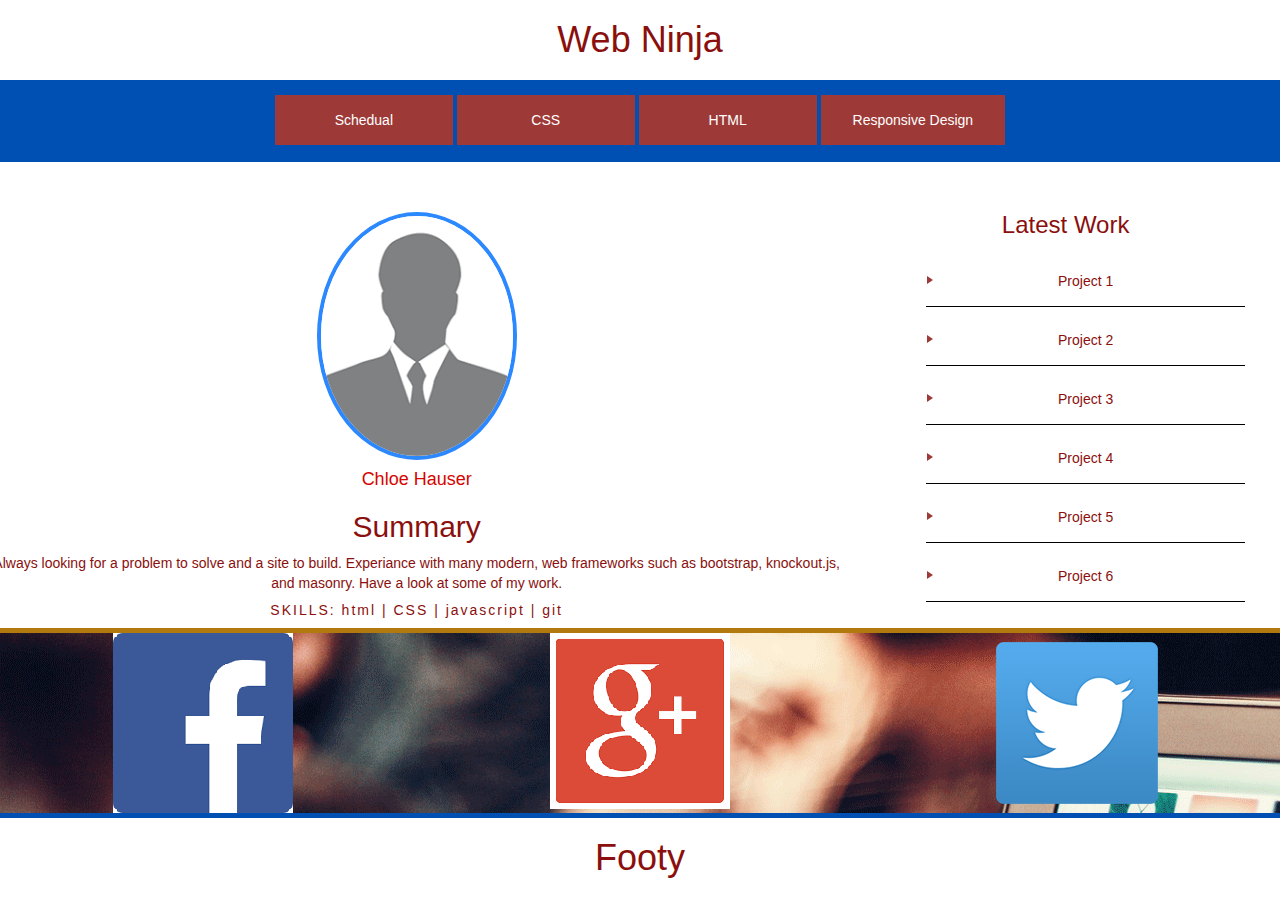
<file: index.html>
<DOCTYPE html><html><head> <meta http-equive="Content-Type" content="text/html"; charset="utf-8"/> <meta name="viewport" content="width=device-width", height=device-height, initial-scale=1, max-scale=1, user-scalable='no'> <meta http-equive="X-UA-Compatible" content="IE=EDGE"> <link rel="stylesheet" type='text/css' href="css/final.min.css"> </head> <body> <div class='container-fluid'> <div class='row'> <div class='col-md-12 border'> <header id='header'> <h1>Web Ninja</h1> </header> </div></div><div class='row'> <div class='col-md-12 border'> <nav id='nav'> <ul class='button-wrap'> <button>Schedual</button> <button data-toggle="modal" data-target="#css3_modal">CSS</button> <button data-toggle="modal" data-target="#html5_modal">HTML</button> <button>Responsive Design</button> </ul> </nav> </div></div><div class='row max-width'> <div class='row'> <div class='col-md-8 border'> <div id='main-content-wrapper'> <div class="side-by-side"> <section class="image-content col-6"> <img src='images/man.png'> <h4> <a href='https:google.com'> Chloe Hauser</a> </h4> </section> <article> <h2>Summary</h2> <p>Always looking for a problem to solve and a site to build. Experiance with many modern, web frameworks such as bootstrap, knockout.js, and masonry. Have a look at some of my work. </p></article> </div><section id='skills'> <h5> SKILLS: <span> html | CSS | javascript | git </span> </h5> </section> </div></div><div class='col-md-4 border'> <div id="aside-content-wrapper"> <aside id='aside-right'> <h3>Latest Work</h3> <ul id="Latest-Work"> <li>Project 1</li><li>Project 2</li><li>Project 3</li><li>Project 4</li><li>Project 5</li><li>Project 6</li></ul> </aside> </div></div></div></div><div id='favorite-sites'> <div class="row"> <div class='col-md-4 border'> <img class="img-responsive" src='images/facebook.png'> </div><div class='col-md-4 border'> <img class="img-responsive" src='images/Google.png'> </div><div class='col-md-4 border'> <img class="img-responsive" src='images/twitter2.png'> </div></div></div><div class='row'> <div class='col-md-12 border'> <footer><h1>Footy</h1></footer> </div></div></div><div class="modal fade" id="html5_modal" tabindex="-1" role="dialog" aria-labelledby="myModalLabel"> <div class="modal-dialog" role="document"> <div class="modal-content"> <div class="modal-header"> <button type="button" class="close" data-dismiss="modal" aria-label="Close"><span aria-hidden="true">&times;</span></button> <h4 class="modal-title" id="myModalLabel">Modal title</h4> </div><div class="modal-body"> <div class='img-modal'> <img src='images/html5%20new.png'> </div><br><p><strong>HTML5</strong>is the latest evolution of the standard that defines HTML. The term represents two different concepts: It is a new version of the language HTML, with new elements, attributes, and behaviors, and a larger set of technologies that allows more diverse and powerful Web sites and applications.</p><p>Source:</p><span><a href='https://developer.mozilla.org/en-US/docs/Web/Guide/HTML/HTML5'>https://developer.mozilla.org/en-US/docs/Web/Guide/HTML/HTML5</a></span> </div><div class="modal-footer"> <button type="button" class="btn btn-default" data-dismiss="modal">Close</button> </div></div></div></div><div class="modal fade" id="css3_modal" tabindex="-1" role="dialog" aria-labelledby="myModalLabel"> <div class="modal-dialog" role="document"> <div class="modal-content"> <div class="modal-header"> <button type="button" class="close" data-dismiss="modal" aria-label="Close"><span aria-hidden="true">&times;</span></button> <h4 class="modal-title" id="myModalLabel">Modal title</h4> </div><div class="modal-body"> <div class='img-modal'> <div class='image-modal'><img src="images/css3%20new.png"> </div></div><br><br><p><strong>CSS3</strong> is the largest evolution of the Cascading Style Sheets language and aims at extending CSS2.1. It brings a lot of long-awaited novelties, like rounded corners, shadows, gradients, transitions or animations, as well as new layouts like multi-columns, flexible box or grid layouts.</p><br><p>Source:</p><span><a href='https://developer.mozilla.org/en-US/docs/Web/CSS/CSS3'>https://developer.mozilla.org/en-US/docs/Web/CSS/CSS3</a></span> </div><div class="modal-footer"> <button type="button" class="btn btn-default" data-dismiss="modal">Close</button> </div></div></div></div><script async src="js/final.min.js"></script> </body> </html>
</file>
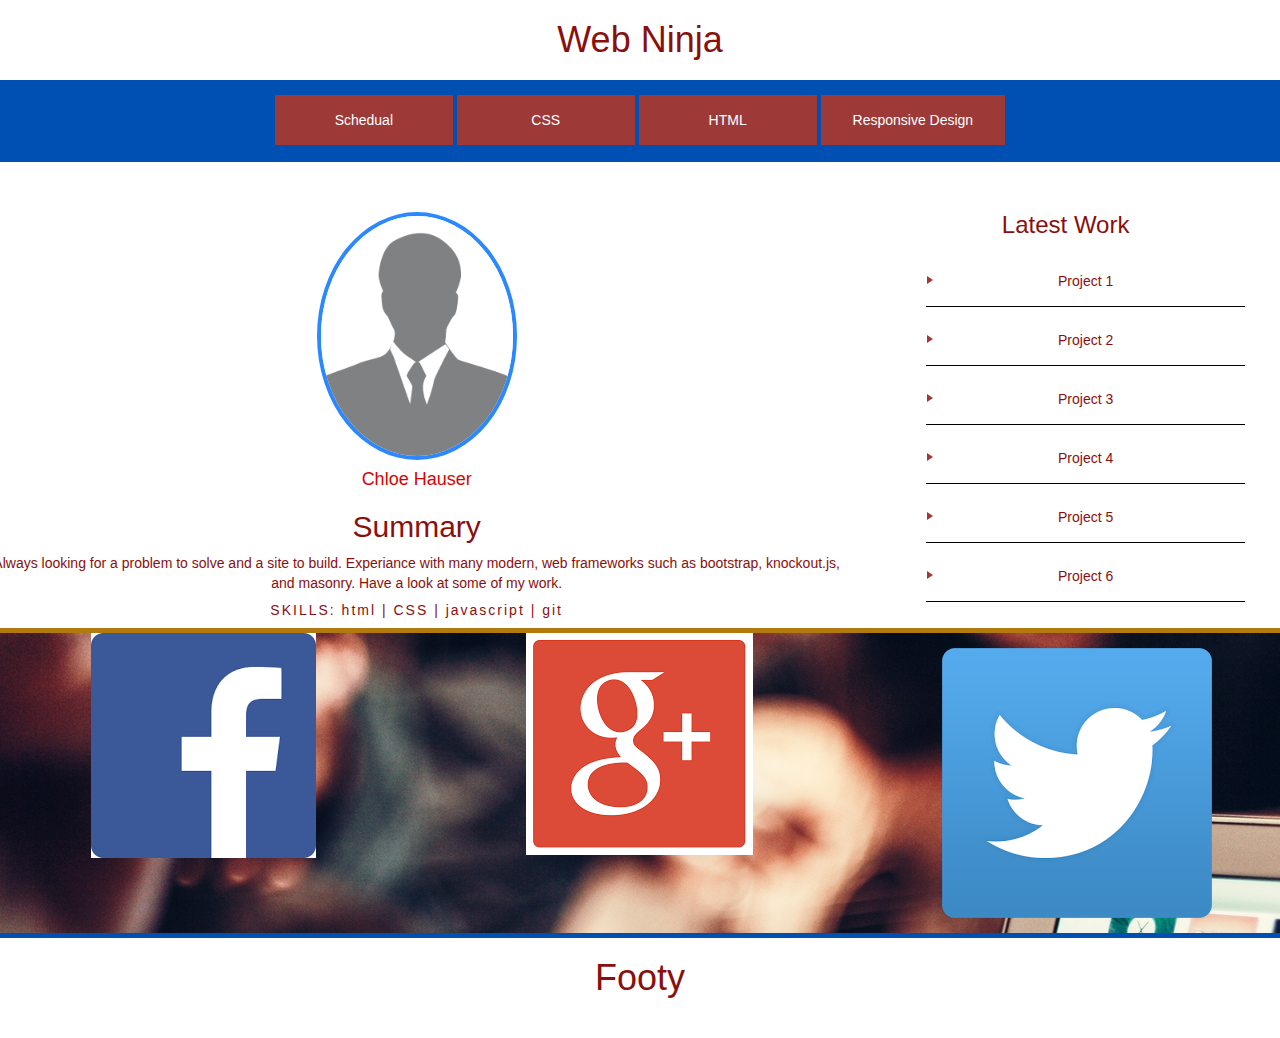
<file: pre_launch/index.html>
<DOCTYPE html>
<html>
<head>
    <meta http-equive="Content-Type" content="text/html"; charset="utf-8"/>
   
    <meta name="viewport" content="width=device-width", height=device-height, initial-scale=1, max-scale=1, user-scalable='no'>
    <meta http-equive="X-UA-Compatible" content="IE=EDGE">
    
    <!--Links to css files or font files-->
<!--    <link rel="stylesheet" type='text/css' href="css/framework.css">-->
      <link rel="stylesheet" type='text/css' href="css/bootstrap.min.css">
    <link rel="stylesheet" type='text/css' href="css/style.css">
  
    </head>
    <body>
        <div class='container-fluid'> 
         <div class='row'>
            <div class= 'col-md-12 border'>
                <header id='header'>
                
                
                <h1>Web Ninja</h1>               
            
                
                </header>
             
             </div>
        
        </div>
        <div class='row'>
           <div class= 'col-md-12 border'>
               <nav id='nav'>
                    <ul class='button-wrap'>
                        <button>Schedual</button>
                        <button data-toggle="modal" data-target="#css3_modal">CSS</button>
                        <button data-toggle="modal" data-target="#html5_modal">HTML</button>
                        <button>Responsive Design</button>
                    </ul>
                </nav> 
             </div>
        </div>
            
            <div class='row max-width'>
                <div class='row'>
                 <div class= 'col-md-8 border'>
                    <div id='main-content-wrapper'>
                        <div class="side-by-side">
                            <section class="image-content col-6">
                                <img
                                src='images/man.png'>
                                <h4>
                                <a href='https:google.com'>
                                    Chloe Hauser</a>
                                </h4>
                            </section>
                            <article>
                                <h2>Summary</h2>
                                <p>Always looking for a problem to solve and a site to build. Experiance with many modern, web frameworks such as bootstrap, knockout.js, and masonry. Have a look at some of my work.
                                </p>
                                
                            </article> 
                            
                        </div>
                    <section id='skills'>
                        <h5>
                            SKILLS: <span> html | CSS | javascript | git
                            </span>
                            
                            </h5>
                        
                        </section>
                        
                    </div>
                </div>
                <div class= 'col-md-4 border'> 
                 <div id="aside-content-wrapper">
                        <aside id='aside-right'>
                            <h3>Latest Work</h3>
                            <ul id="Latest-Work">
                            <li>Project 1</li>
                            <li>Project 2</li>
                            <li>Project 3</li>
                            <li>Project 4</li>
                            <li>Project 5</li>
                            <li>Project 6</li>
                        </ul>
                            
                     </aside>
                     
                    </div>
                    
                 </div>
                    
        </div>
                    
        </div>
             <div id='favorite-sites'>
                 <div class="row"> 
                    <div class='col-md-4 border'>
                    <img class="img-responsive" src='images/facebook.png'>
                 </div>
                    <div class='col-md-4 border'> 
                    <img class="img-responsive" src='images/Google.png'>
                 </div>
                    <div class='col-md-4 border'> 
                    <img class="img-responsive" src='images/twitter2.png'>
                 </div>
                </div> 
              
              </div>
        <div class='row'>
            <div class='col-md-12 border'>
    <footer><h1>Footy</h1></footer>
                
        </div>
    </div>
</div>
<!--end container -->
        
<!-- Modal-HTML5 -->
<div class="modal fade" id="html5_modal" tabindex="-1" role="dialog" aria-labelledby="myModalLabel">
  <div class="modal-dialog" role="document">
    <div class="modal-content">
      <div class="modal-header">
        <button type="button" class="close" data-dismiss="modal" aria-label="Close"><span aria-hidden="true">&times;</span></button>
        <h4 class="modal-title" id="myModalLabel">Modal title</h4>
      </div>
      <div class="modal-body">
          <div class='img-modal'> 
  <img src='images/html5%20new.png'>
          </div>
          <br>
          <p><strong>HTML5</strong>is the latest evolution of the standard that defines HTML. The term represents two different concepts: It is a new version of the language HTML, with new elements, attributes, and behaviors, and a larger set of technologies that allows more diverse and powerful Web sites and applications.</p>
          <p>Source:</p><span><a
          href='https://developer.mozilla.org/en-US/docs/Web/Guide/HTML/HTML5'>https://developer.mozilla.org/en-US/docs/Web/Guide/HTML/HTML5</a></span>
    </div>
      <div class="modal-footer">
        <button type="button" class="btn btn-default" data-dismiss="modal">Close</button>
        
      </div>
    </div>
  </div>
</div>
  
        <!-- Modal-css3-real -->
<div class="modal fade" id="css3_modal" tabindex="-1" role="dialog" aria-labelledby="myModalLabel">
  <div class="modal-dialog" role="document">
    <div class="modal-content">
      <div class="modal-header">
        <button type="button" class="close" data-dismiss="modal" aria-label="Close"><span aria-hidden="true">&times;</span></button>
        <h4 class="modal-title" id="myModalLabel">Modal title</h4>
      </div>
      <div class="modal-body">
          <div class='img-modal'> 
   <div class='image-modal'><img src="images/css3%20new.png">
       </div>
    </div>
    <br>
    <br>
          <p><strong>CSS3</strong> is the largest evolution of the Cascading Style Sheets language and aims at extending CSS2.1. It brings a lot of long-awaited novelties, like rounded corners, shadows, gradients, transitions or animations, as well as new layouts like multi-columns, flexible box or grid layouts.</p>
          <br>
    <p>Source:</p><span><a
    href='https://developer.mozilla.org/en-US/docs/Web/CSS/CSS3'>https://developer.mozilla.org/en-US/docs/Web/CSS/CSS3</a></span>
      </div>
      <div class="modal-footer">
        <button type="button" class="btn btn-default" data-dismiss="modal">Close</button>
    
      </div>
    </div>
  </div>
</div>

    <script src="js/main.js"></script>
     <script src="js/jquery.min.js"></script>
     <script src="js/bootstrap.min.js"></script>
     <script src="js/main.js"></script>
    </body>
                       
</html>
</file>
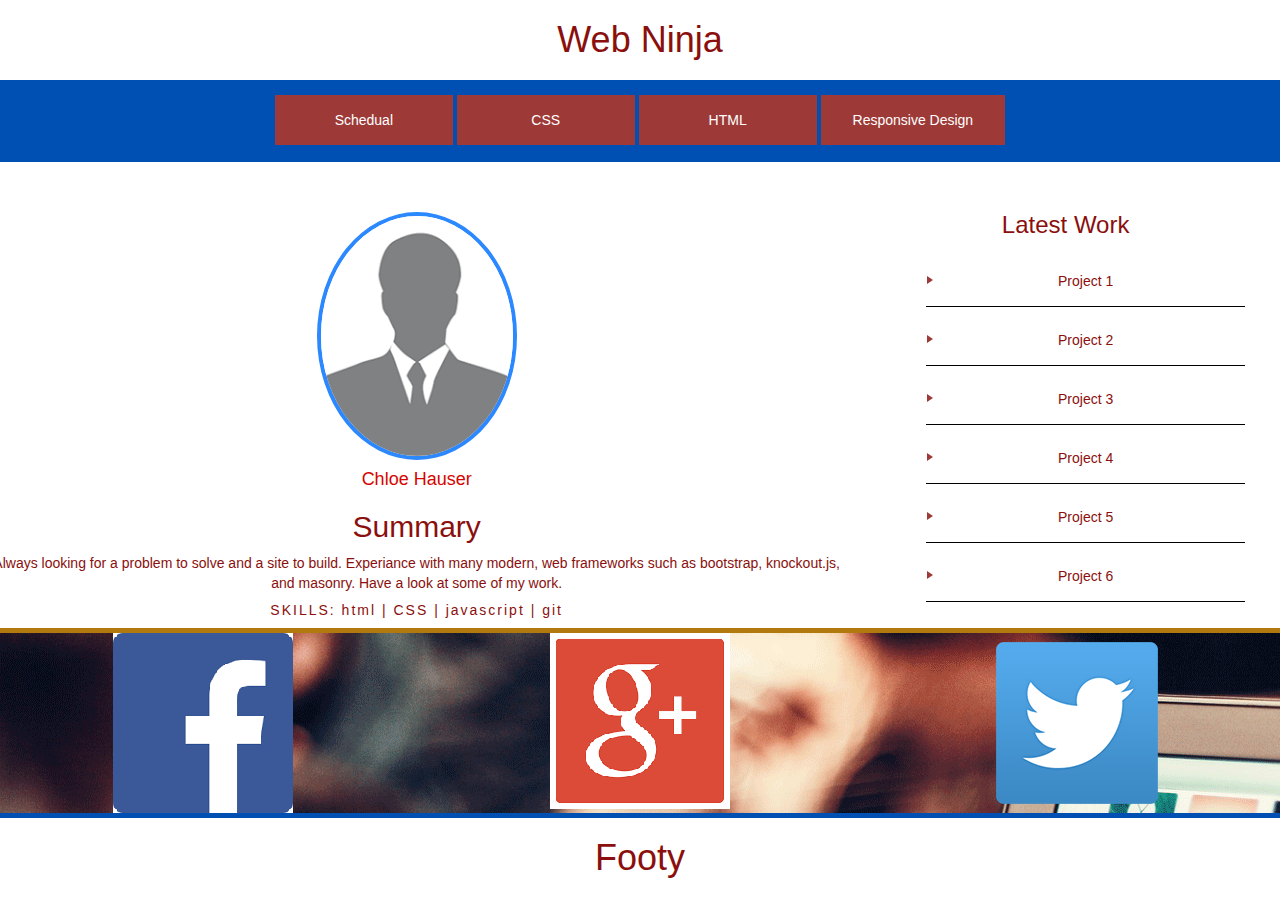
<file: index_main.html>
<DOCTYPE html><html><head> <meta http-equive="Content-Type" content="text/html"; charset="utf-8"/> <meta name="viewport" content="width=device-width", height=device-height, initial-scale=1, max-scale=1, user-scalable='no'> <meta http-equive="X-UA-Compatible" content="IE=EDGE"> <link rel="stylesheet" type='text/css' href="css/final.min.css"> </head> <body> <div class='container-fluid'> <div class='row'> <div class='col-md-12 border'> <header id='header'> <h1>Web Ninja</h1> </header> </div></div><div class='row'> <div class='col-md-12 border'> <nav id='nav'> <ul class='button-wrap'> <button>Schedual</button> <button data-toggle="modal" data-target="#css3_modal">CSS</button> <button data-toggle="modal" data-target="#html5_modal">HTML</button> <button>Responsive Design</button> </ul> </nav> </div></div><div class='row max-width'> <div class='row'> <div class='col-md-8 border'> <div id='main-content-wrapper'> <div class="side-by-side"> <section class="image-content col-6"> <img src='images/man.png'> <h4> <a href='https:google.com'> Chloe Hauser</a> </h4> </section> <article> <h2>Summary</h2> <p>Always looking for a problem to solve and a site to build. Experiance with many modern, web frameworks such as bootstrap, knockout.js, and masonry. Have a look at some of my work. </p></article> </div><section id='skills'> <h5> SKILLS: <span> html | CSS | javascript | git </span> </h5> </section> </div></div><div class='col-md-4 border'> <div id="aside-content-wrapper"> <aside id='aside-right'> <h3>Latest Work</h3> <ul id="Latest-Work"> <li>Project 1</li><li>Project 2</li><li>Project 3</li><li>Project 4</li><li>Project 5</li><li>Project 6</li></ul> </aside> </div></div></div></div><div id='favorite-sites'> <div class="row"> <div class='col-md-4 border'> <img class="img-responsive" src='images/facebook.png'> </div><div class='col-md-4 border'> <img class="img-responsive" src='images/Google.png'> </div><div class='col-md-4 border'> <img class="img-responsive" src='images/twitter2.png'> </div></div></div><div class='row'> <div class='col-md-12 border'> <footer><h1>Footy</h1></footer> </div></div></div><div class="modal fade" id="html5_modal" tabindex="-1" role="dialog" aria-labelledby="myModalLabel"> <div class="modal-dialog" role="document"> <div class="modal-content"> <div class="modal-header"> <button type="button" class="close" data-dismiss="modal" aria-label="Close"><span aria-hidden="true">&times;</span></button> <h4 class="modal-title" id="myModalLabel">Modal title</h4> </div><div class="modal-body"> <div class='img-modal'> <img src='images/html5%20new.png'> </div><br><p><strong>HTML5</strong>is the latest evolution of the standard that defines HTML. The term represents two different concepts: It is a new version of the language HTML, with new elements, attributes, and behaviors, and a larger set of technologies that allows more diverse and powerful Web sites and applications.</p><p>Source:</p><span><a href='https://developer.mozilla.org/en-US/docs/Web/Guide/HTML/HTML5'>https://developer.mozilla.org/en-US/docs/Web/Guide/HTML/HTML5</a></span> </div><div class="modal-footer"> <button type="button" class="btn btn-default" data-dismiss="modal">Close</button> </div></div></div></div><div class="modal fade" id="css3_modal" tabindex="-1" role="dialog" aria-labelledby="myModalLabel"> <div class="modal-dialog" role="document"> <div class="modal-content"> <div class="modal-header"> <button type="button" class="close" data-dismiss="modal" aria-label="Close"><span aria-hidden="true">&times;</span></button> <h4 class="modal-title" id="myModalLabel">Modal title</h4> </div><div class="modal-body"> <div class='img-modal'> <div class='image-modal'><img src="images/css3%20new.png"> </div></div><br><br><p><strong>CSS3</strong> is the largest evolution of the Cascading Style Sheets language and aims at extending CSS2.1. It brings a lot of long-awaited novelties, like rounded corners, shadows, gradients, transitions or animations, as well as new layouts like multi-columns, flexible box or grid layouts.</p><br><p>Source:</p><span><a href='https://developer.mozilla.org/en-US/docs/Web/CSS/CSS3'>https://developer.mozilla.org/en-US/docs/Web/CSS/CSS3</a></span> </div><div class="modal-footer"> <button type="button" class="btn btn-default" data-dismiss="modal">Close</button> </div></div></div></div><script src="js/final.min.js"></script> </body> </html>
</file>
<file: pre_launch/css/framework.css>
{
    -ms-box-sizing: border-box;
    -webkit-box-sizing: border-box;
    -moz-box-sizing: border-box;
    box-sizing: border-box;
}

/*
.border {
    border: 1px solid blue !important;
}
*/
.image-content > img {
    max-width:200px;
}
.row {
    width: 100%;
    display: flex;
}

.col-1 {
    width:8.33%;
}
.col-2 {
    width:16.667%;
}
.col-3 {
    width:25%;
}
.col-4 {
    width:33.333%;
}
.col-5 {
    width:41.667%;
}
.col-6 {
    width:50%;
}
.col-7 {
    width:58.333%;
}
.col-8 {
    width:66.667%;
}
.col0-9 {
    width:75%;
}
.col-10 {
    width:83.333%;
}
.col-11 {
    width:91.667%;
}
.col-12 {
    width:100%;
}

@media (max-width: 767px) {
    .row {
        flex-wrap: wrap;
    }
    .col-1,.col-2,.col-3,.col-4,.col-5,.col-6,.col-7,.col-8,.col-9,.col-10,.col-11,.col-12 {
        flex:1;
    }
}
@media (max-width: 480px) {
    .row {
        flex-wrap: nowrap;
        flex-direction: column;
    }
    .col-1,.col-2,.col-3,.col-4,.col-5,.col-6,.col-7,.col-8,.col-9,.col-10,.col-11,.col-12 {
        width: 100%;
    }
}
</file>
<file: pre_launch/css/style.css>
/*
COLORS:
Dark Red: #8A0F0D
Red: #D60400
Red: #D60400
Brown Red: #9D3A37
*/

body {
    background-color:none;
    color:#8A0F0D;
    font-family: 'Lato', sans-serif;
}

#header {
    background-color:none;
    min-height: 80px; 
}

#header > h1 {
    margin:0;
    text-align:center;
    font-family:"lato", sans-serif;
    position:relative;
    transform:translateY(50%)
}

#nav {
    background-color:#004fb2;
    min-height: 80px;
    font-family:'lato', sans-serif;
    height:auto
}
#nav > ul {
    text-align:center;
    padding: 15px 0 15px 0;
    margin:0;
}

#nav > ul > button {
    background-color: #9D3A37;
    min-width: 178px;
    color: #fff;
    border: none;
    padding:15px 32px;
    border-bottom: 2px solid #004fb2;
}

#nav > ul > button:hover {
    background-color:#8A0F0D;
}
/*
.menu {
    display:flex;
    background:#d8e9f9;
    justify-content: space-around;
    list-style: none;
    margin:0;
    position: relative;
    transform: translateY(100%);
    font-family: 'lato', sans-serif;
}
*/

/*
.menu > li {
    margin: 0 15px 0 15px;
}
#middle-wrapper-width {
    display: flex;
    font-family: 'lato', sans-serif;
    max-width: 960px;
    margin: 0 auto;
}

#middle-wrapper {
        background-color: none;
        margin: 0 auto;
}
*/
.side-by-side {
    
}

.image-content >img {
    max-width: 200px;
    border-radius: 50%;
    border: 4px #2b88ff solid;
}

.image-content > h4 {
    font-family:'lato', sans-serif;
    font-weight:300;
    color: #D60400;
}

.image-content > h4 > a {
    color: #D60400
}

.image-content > h4 > a:hover {
    color: #8A0F0D;
}
#main-content-wrapper {
    background-color: #fff;
}
#main-content-wrapper .image-content {
    text-align: center;
    margin: 0 auto;
    margin-top: 50px;
}
#main-content-wrapper article {
   text-align:center;
}

#main-content-wrapper article h2 {
   text-align: center;
}

#main-content-wrapper article p {
    max-width: 300%;
    margin:0 auto;
}

#main-content-wrapper #skills {
    text-align:center;
    font-weight: 300;
    letter-spacing: 2px;
}

#main-content-wrapper #skills span {
    font-weight: 400;
}

#aside-content-wrapper {
    background-color:plum;
    font-family: 'lato', sans-serif;
    background-color: #fff;
    margin-top: 50px;
}
#aside-right {
    margin: 0 50px 0 8px;
}
#aside-right {
    text-align: center;
}
#latest-work {
    list-style-type:none;
}
#latest-work > li {
    padding: 15;
    padding-top: 15px;
    padding-bottom: 15px;
    width: 100%;
    border-bottom: 1px black solid;
}

#latest-work > li:before {
    content: '';
    border-color:transparent #9D3A37;
    border-style: solid;
    border-width: .35em 0 .35em .45em;
    display: block;
    height: 0;
    width: 0;
    left: -1em;
    top:.9em;
    position: relative;
    
}
#favorite-sites {
    background-image: url(img/person-apple-laptop-notebook.jpg);
    border-top:5px #b2790F solid;
    border-bottom:5px #004fb2 solid;
    text-align: center; 
}
#favorite-sites ul {
   list-style-type:none;
    display: flex;
    justify-content: space-around;
    margin: 0;
    padding:40px;
}
footer {
    background-color:#fff;
    text-align: center;
    font-family: 'Lato', sans-serif;
    min-height: 100px;
}

footer > h1 {
    margin:0;
    transform: translateY(50%);
}
/*bootstrap related*/
.container-fluid{
    padding:0;
}
.img-modal {
    text-align: center;
}
.img-modal {
    text-align: center;
}
#favorite-sites > .row > .col-md-4 > img {
    margin:0 auto;
}
</file>
